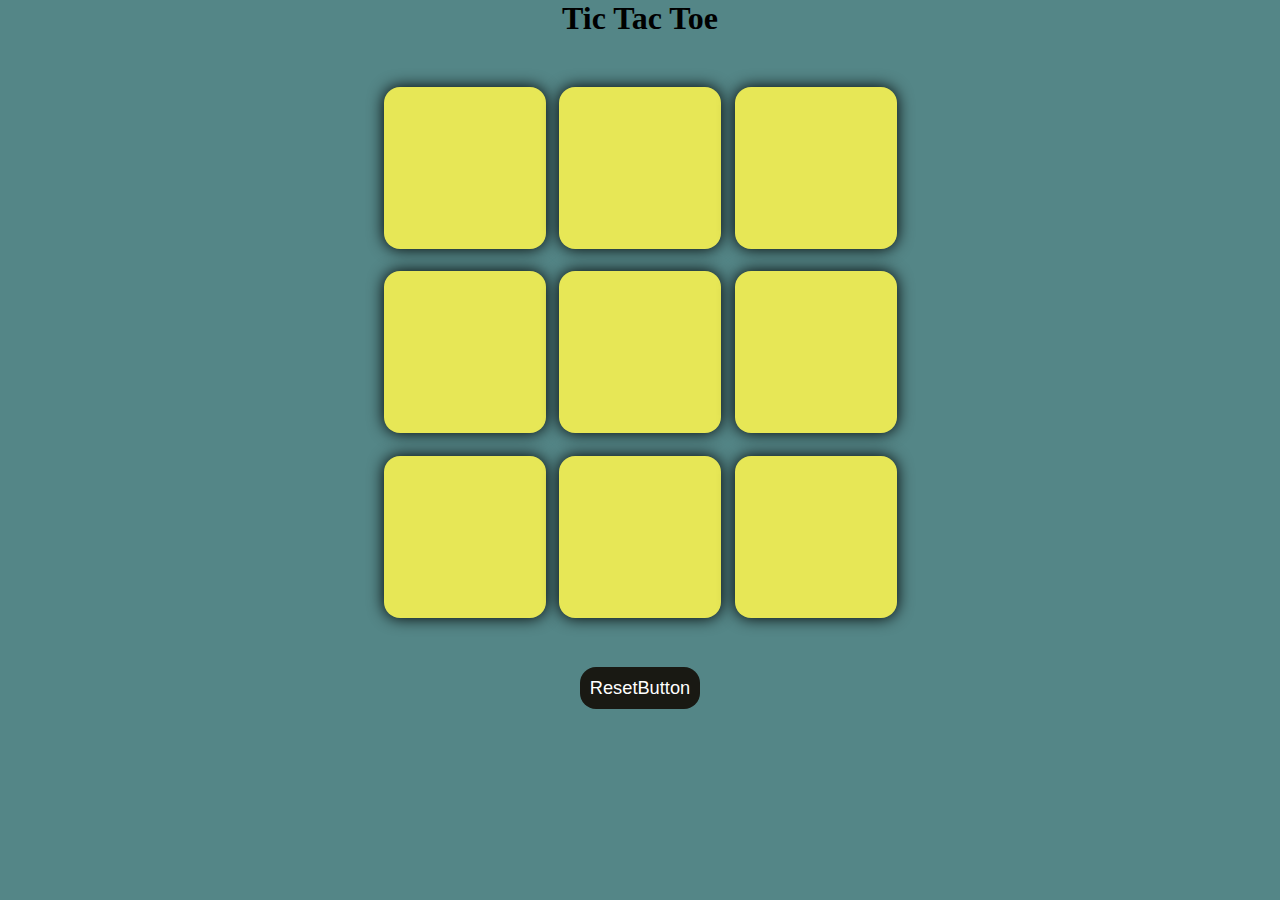
<file: Index.html>
<!DOCTYPE html>
<html lang="en">
<head>
    <meta charset="UTF-8">
    <meta name="viewport" content="width=device-width, initial-scale=1.0">
    <link rel="stylesheet" href="tic.css">
    <title>Tic Tac Toe</title>
</head>
<body>
    <div class="alltop hide ">
        <p id="msg">winner</p>
        <button id="newgame">newgame</button>

    </div>
    <main>
        <h1>Tic Tac Toe</h1>
     <div class="container">
            <div class="game">
                <button class="box"></button>
                <button class="box"></button>
                <button class="box"></button>
                <button class="box"></button>
                <button class="box"></button>
                <button class="box"></button>
                <button class="box"></button>
                <button class="box"></button>
                <button class="box"></button>
             </div>
         </div>
         <button id="reset">ResetButton</button>
    </main>
<script src="tic.js"></script>   
</body>
</html>
</file>
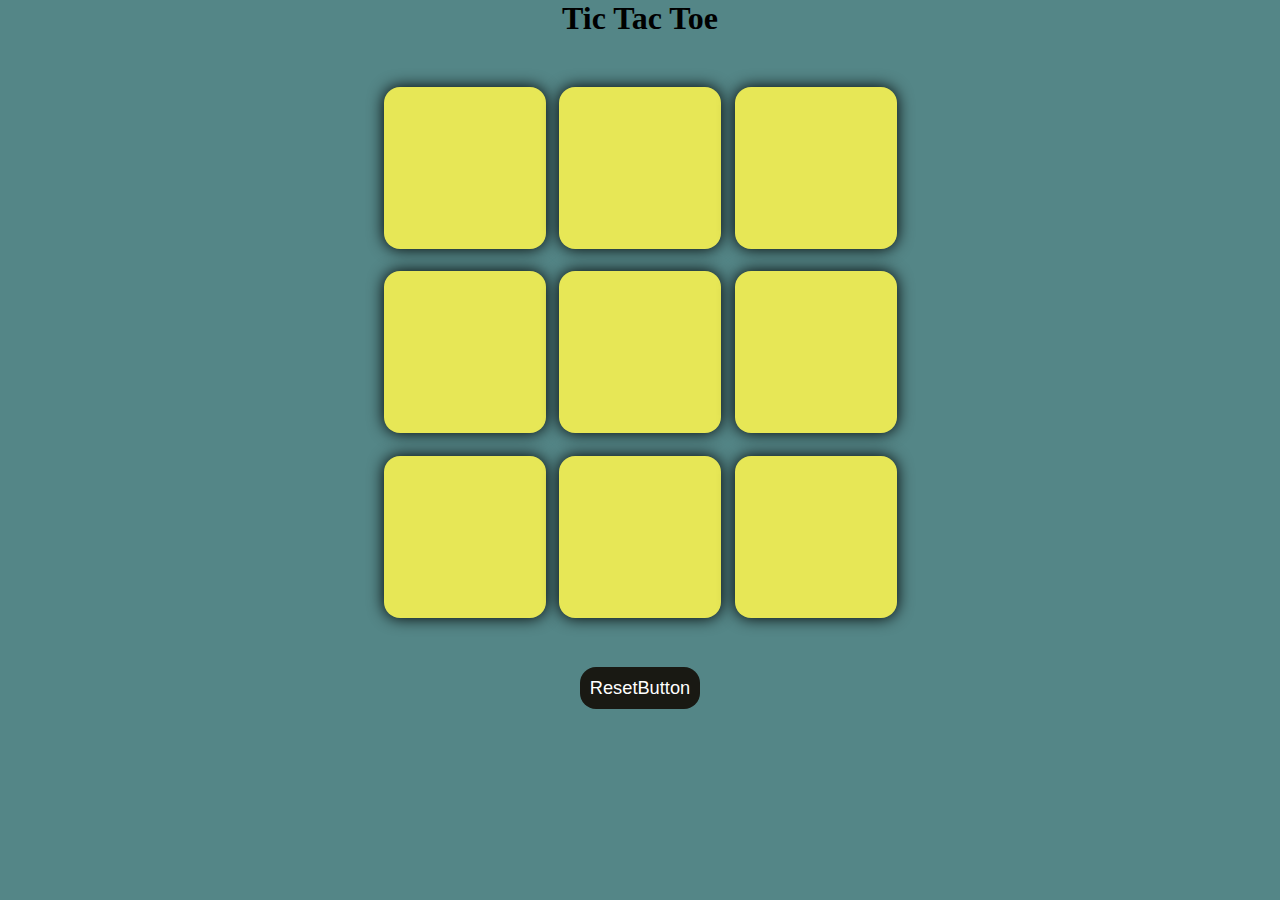
<file: tic.html>
<!DOCTYPE html>
<html lang="en">
<head>
    <meta charset="UTF-8">
    <meta name="viewport" content="width=device-width, initial-scale=1.0">
    <link rel="stylesheet" href="tic.css">
    <title>Tic Tac Toe</title>
</head>
<body>
    <div class="alltop hide ">
        <p id="msg">winner</p>
        <button id="newgame">newgame</button>

    </div>
    <main>
        <h1>Tic Tac Toe</h1>
     <div class="container">
            <div class="game">
                <button class="box"></button>
                <button class="box"></button>
                <button class="box"></button>
                <button class="box"></button>
                <button class="box"></button>
                <button class="box"></button>
                <button class="box"></button>
                <button class="box"></button>
                <button class="box"></button>
             </div>
         </div>
         <button id="reset">ResetButton</button>
    </main>
<script src="tic.js"></script>   
</body>
</html>
</file>
<file: tic.css>
*{
    margin:0;
    padding:0;
}
body{
    background-color: #548687;
    text-align:center;
}
.container{
    height:70vh;
    display:flex;
    justify-content: center;
    align-items: center;
}
.game{
    height:60vmin;
    width: 60vmin;
    display:flex;
    flex-wrap:wrap;
    justify-content: center;
    align-items: center;
    gap:1.5vmin;
    

}
.box{
    height: 18vmin;
    width: 18vmin;
    border-radius: 1rem;
    border:none;
    box-shadow: 0 0 1rem black;
    font-size:8vmin;
    color:rgb(159, 26, 26);
    background-color: rgb(231, 231, 86);
}
#reset{
    padding:10px;
    font-size:1.14rem;
    background-color:#191913;
    color:white;
    border-radius: 1rem;
    border:none ;

}
#newgame{
    padding:6px;
    font-size:1.14rem;
    background-color:#191913;
    color:white;
    border-radius: 1rem;
    border:none ;
} c
#msg{
    font-size:5vmin;
    color:rgb(48, 69, 7);
}
.alltop{
    height: 100vmin;
    display: flex;
    justify-content: center;
    align-items: center;
    flex-direction: column;
    gap:4rem;

}
.hide{
    display: none;
}
</file>
